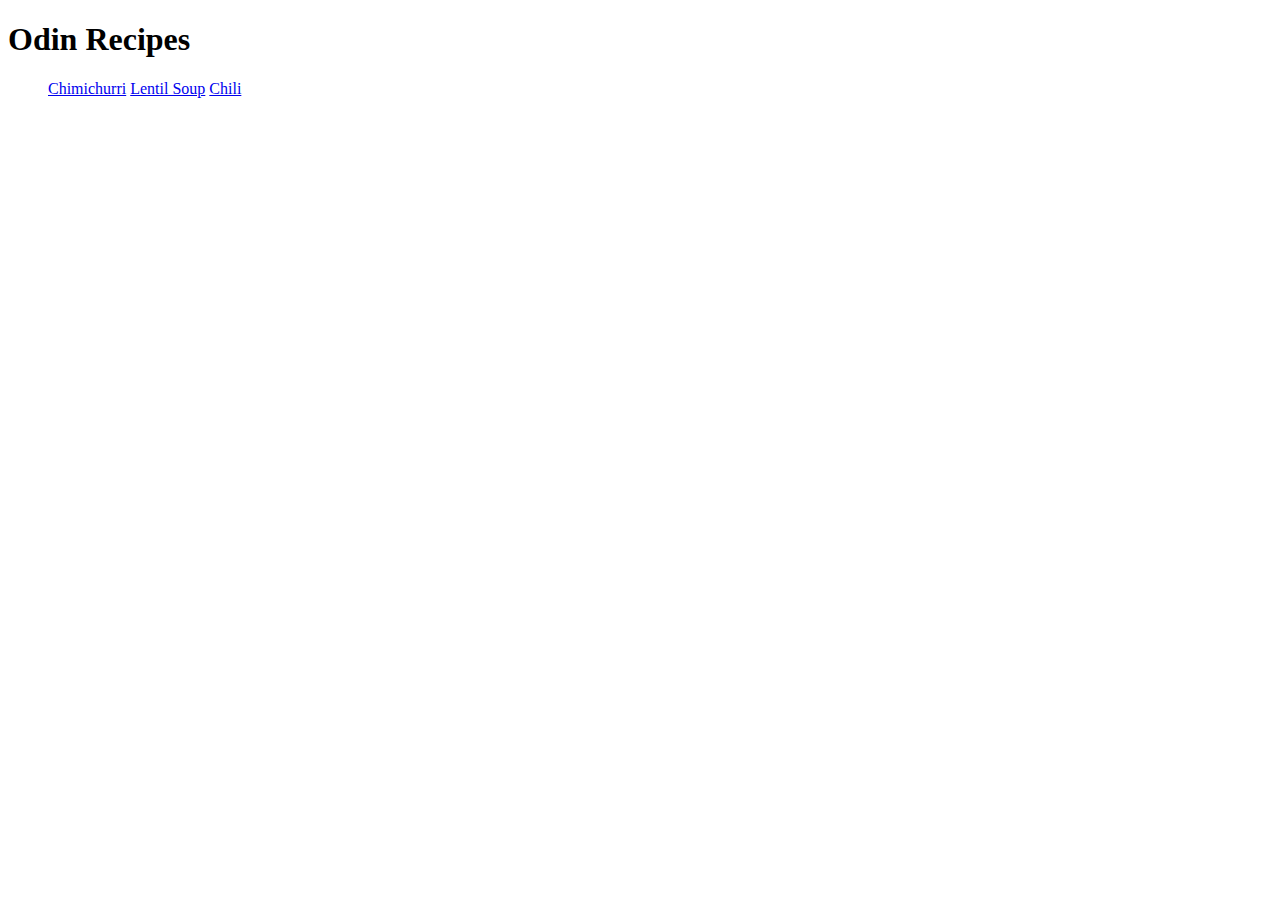
<file: index.html>
<!DOCTYPE html>
<html lang="en">
<head>
    <meta charset="UTF-8">
    <meta name="viewport" content="width=device-width, initial-scale=1.0">
    <title>Home Page</title>
</head>
<body>
    <h1>Odin Recipes</h1>
    <ul>
        <a href="recipes/chimichurri.html">Chimichurri</a>
        <a href="recipes/lentil-soup.html">Lentil Soup</a>
        <a href="recipes/chili.html">Chili</a>
    </ul>

</body>
</html>
</file>
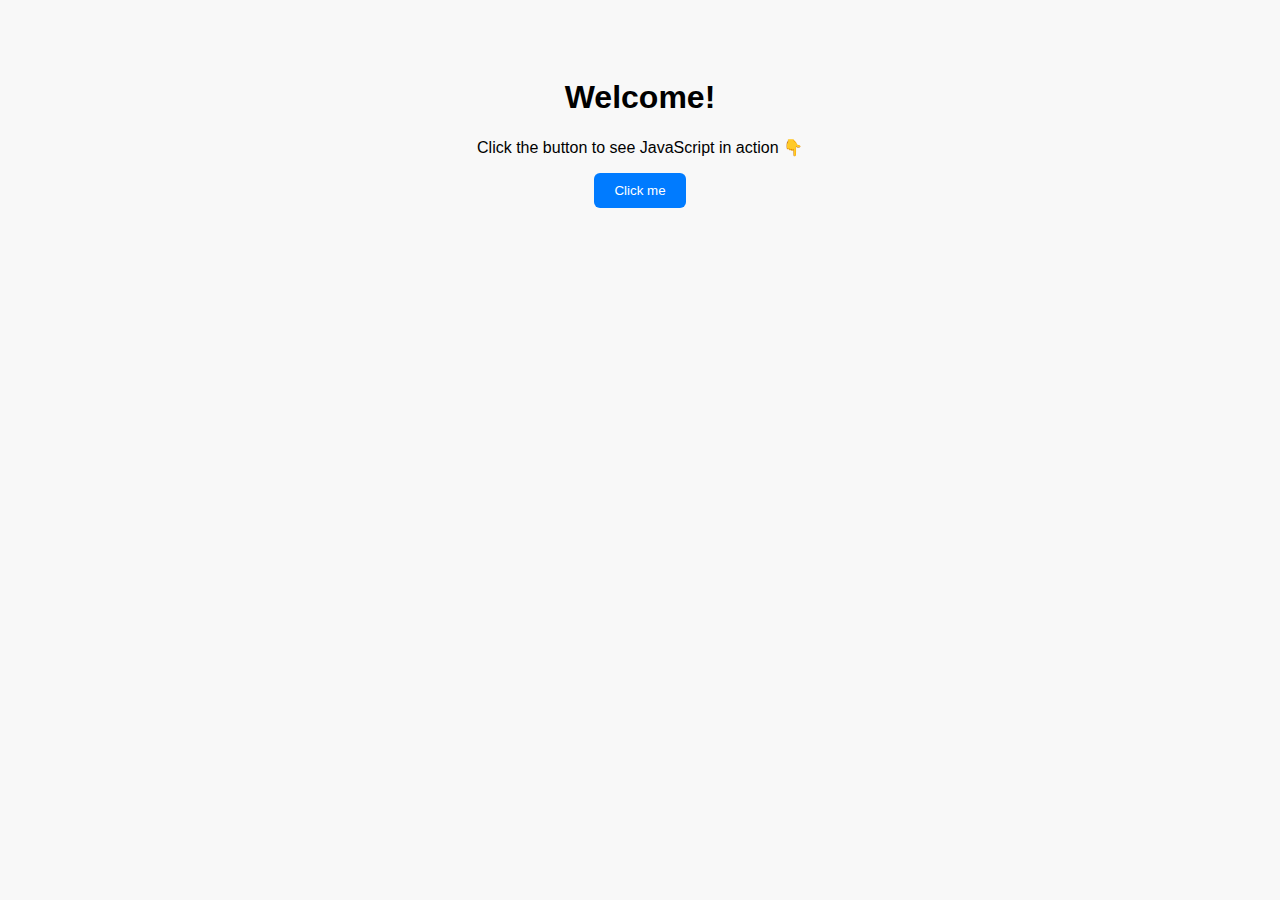
<file: test-file.html>
<!DOCTYPE html>
<html>
<head>
  <meta charset="UTF-8">
  <title>Interactive Example</title>

  <!-- ✅ Internal CSS -->
  <style>
    body {
      font-family: Arial, sans-serif;
      text-align: center;
      padding: 50px;
      background-color: #f8f8f8;
    }

    button {
      background-color: #007bff;
      color: white;
      border: none;
      padding: 10px 20px;
      border-radius: 6px;
      cursor: pointer;
    }

    button:hover {
      background-color: #0056b3;
    }
  </style>
</head>

<body>
  <h1>Welcome!</h1>
  <p>Click the button to see JavaScript in action 👇</p>
  <button onclick="sayHello()">Click me</button>

  <!-- ✅ Internal JavaScript -->
  <script>
    function sayHello() {
      alert("Hello from JavaScript!");
    }
  </script>
</body>
</html>
</file>
